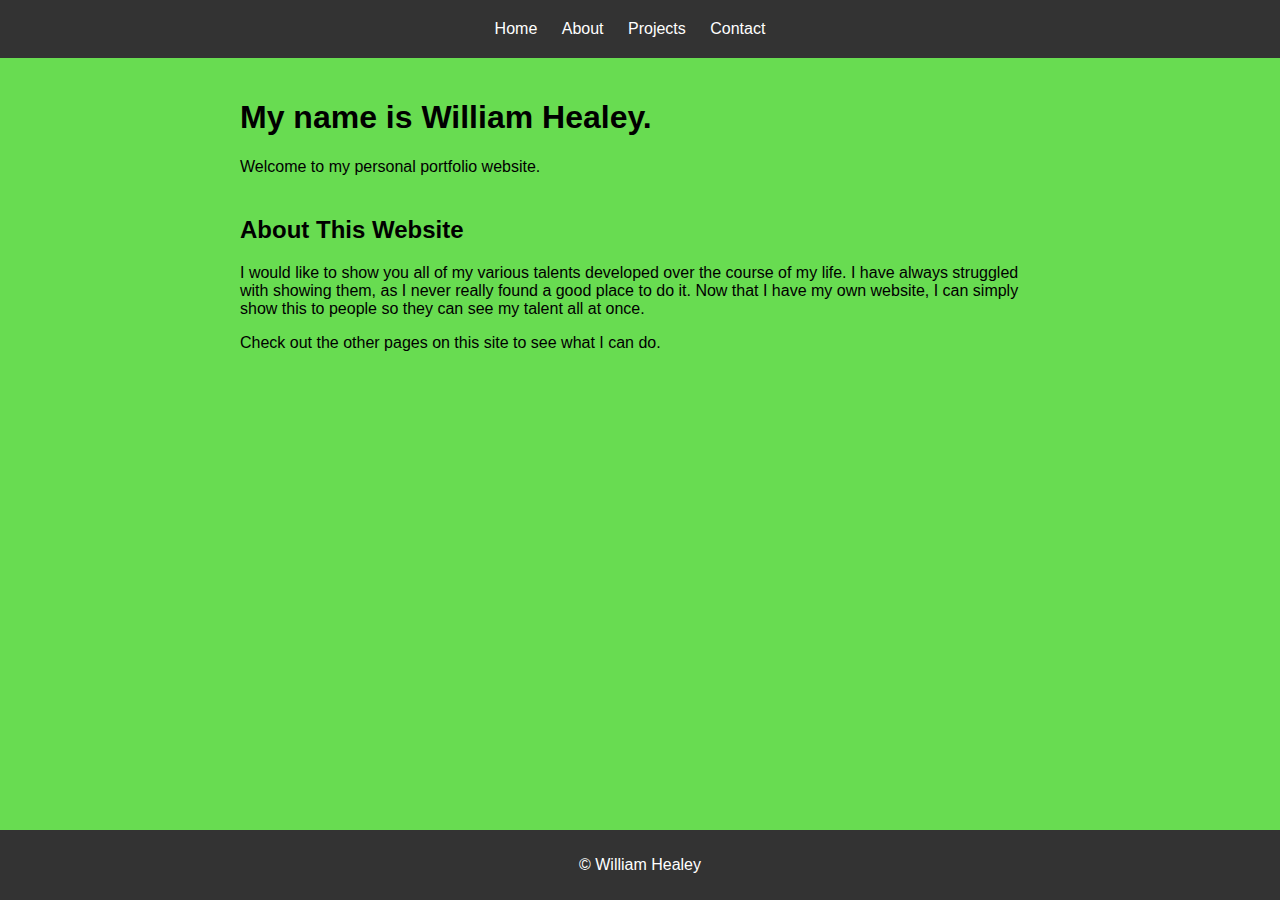
<file: My Website/index.html>
<head>
  <title>William Healey - Portfolio</title>
  <meta name="viewport" content="width=device-width, initial-scale=1.0">
  <link href="style.css" rel="stylesheet">
  <style>
    body {
      display: flex;
      flex-direction: column;
      min-height: 100vh;
      margin: 0;
    }

    main {
      flex: 1;
    }

    footer {
      background-color: #333;
      color: #fff;
      padding: 10px;
      text-align: center;
    }
  </style>
</head>

<body>
  <header>
    <nav>
      <ul>
        <li><a href="index.html">Home</a></li>
        <li><a href="about.html">About</a></li>
        <li><a href="projects.html">Projects</a></li>
        <li><a href="contact.html">Contact</a></li>
      </ul>
    </nav>
  </header>
  <main>
    <section id="hero">
      <h1>My name is William Healey.</h1>
      <p>Welcome to my personal portfolio website.</p>
    </section>
    <section id="about">
      <h2>About This Website</h2>
      <p>I would like to show you all of my various talents developed over the course of my life. I have always
        struggled with showing them, as I never really found a good place to do it. Now that I have my own website, I
        can simply show this to people so they can see my talent all at once.</p>
      <p>Check out the other pages on this site to see what I can do.</p>
    </section>
  </main>
  <footer>
    <p>© William Healey</p>
  </footer>
</body>

</html>
</file>
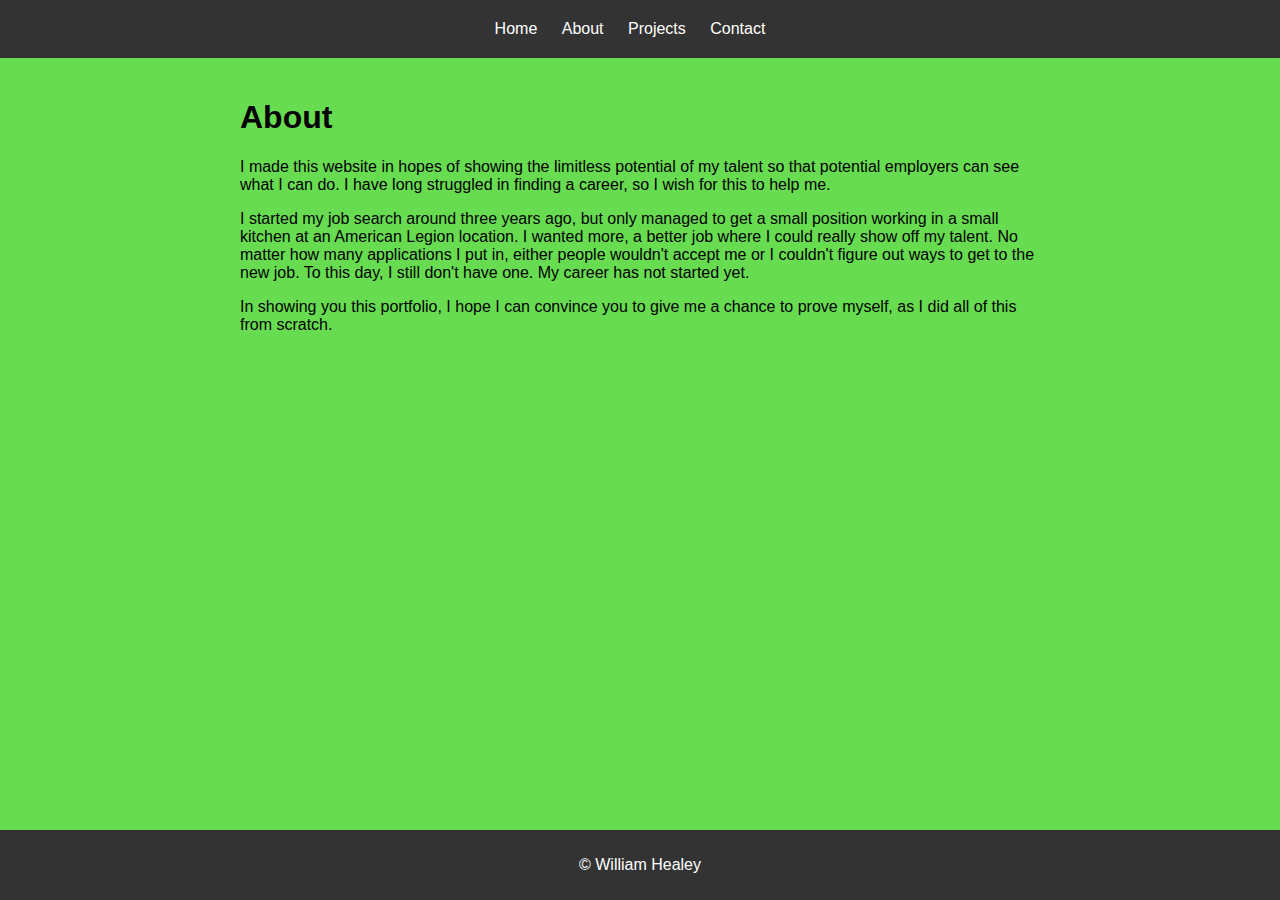
<file: My Website/about.html>
<!DOCTYPE html>
   <html lang="en">

    <head>
        <meta charset="UTF-8">
        <meta name="viewport" content="width=device-width, initial-scale=1.0">
        <title>Projects</title>
        <style>
            body {
                display: flex;
                flex-direction: column;
                min-height: 100vh;
                margin: 0;
            }

            main {
                flex: 1;
            }

            footer {
                background-color: #333;
                color: #fff;
                padding: 10px;
                text-align: center;
            }
        </style>
        <link href="style.css" rel="stylesheet">
    </head>

    <body>
        <header>
            <nav>
                <ul>
                    <li><a href="index.html">Home</a></li>
                    <li><a href="about.html">About</a></li>
                    <li><a href="projects.html">Projects</a></li>
                    <li><a href="contact.html">Contact</a></li>
                </ul>
            </nav>
        </header>
        <main>
            <h1>About</h1>
            <p>I made this website in hopes of showing the limitless potential of my talent so that potential employers can see what I can do. I have long struggled in finding a career, so I wish for this to help me.</p>
            <p>I started my job search around three years ago, but only managed to get a small position working in a small kitchen at an American Legion location. I wanted more, a better job where I could really show off my talent. No matter how many applications I put in, either people wouldn't accept me or I couldn't figure out ways to get to the new job. To this day, I still don't have one. My career has not started yet.</p>
            <p>In showing you this portfolio, I hope I can convince you to give me a chance to prove myself, as I did all of this from scratch.</p>
        </main>
        <footer>
            <p>© William Healey</p>
        </footer>
    </body>
</html>
</file>
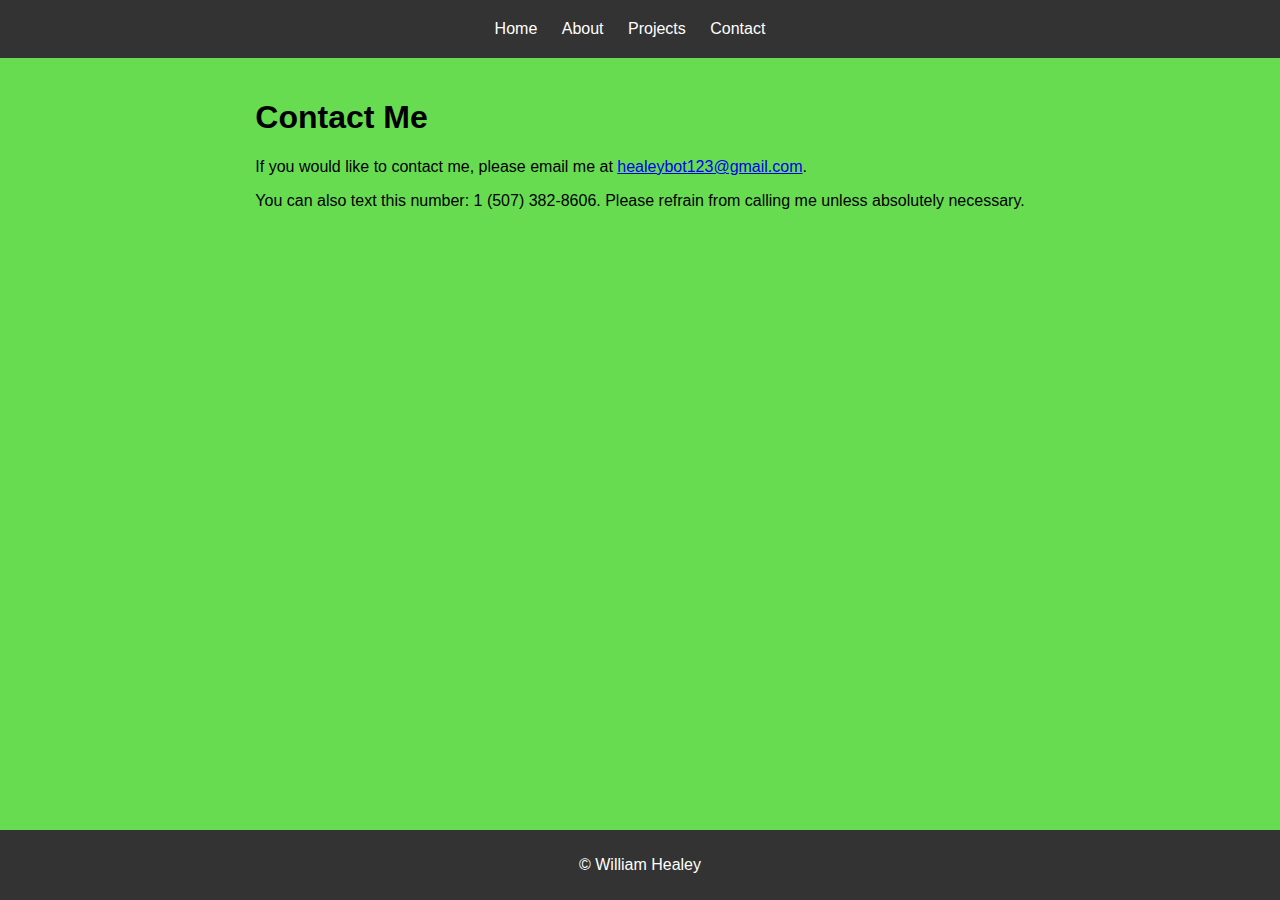
<file: My Website/contact.html>
<!DOCTYPE html>
    <html lang="en">

    <head>
        <meta charset="UTF-8">
        <meta name="viewport" content="width=device-width, initial-scale=1.0">
        <title>Contact Me</title>
        <style>
            body {
                display: flex;
                flex-direction: column;
                min-height: 100vh;
                margin: 0;
            }

            main {
                flex: 1;
            }

            footer {
                background-color: #333;
                color: #fff;
                padding: 10px;
                text-align: center;
            }
        </style>
        <link href="style.css" rel="stylesheet">
    </head>

    <body>
        <header>
            <nav>
                <ul>
                    <li><a href="index.html">Home</a></li>
                    <li><a href="about.html">About</a></li>
                    <li><a href="projects.html">Projects</a></li>
                    <li><a href="contact.html">Contact</a></li>
                </ul>
            </nav>
        </header>

        <main>
            <h1>Contact Me</h1>
            <p>If you would like to contact me, please email me at <a href="mailto: healeybot123@gmail.com" target="_blank">healeybot123@gmail.com</a>.</p>
            <p>You can also text this number: 1 (507) 382-8606. Please refrain from calling me unless absolutely necessary.</p>
            
        </main>

        <footer>
            <p>© William Healey</p>
        </footer>
    </body>

    </html>
</file>
<file: My Website/style.css>
body {
  background-color: #b2b2b2;
  font-family: Arial, sans-serif;
  margin: 5;
  padding: 0;
}

header {
  background-color: #333;
  color: #fff;
  padding: 20px;
  text-align: center;
}

nav ul {
  list-style-type: none;
  margin: 0;
  padding: 0;
}

nav ul li {
  display: inline-block;
  margin-right: 20px;
}

nav ul li a {
  color: #fff;
  text-decoration: none;
}

main {
  max-width: 800px;
  margin: 0 auto;
  padding: 20px;
}

section {
  margin-bottom: 40px;
}

footer {
  background-color: #333;
  color: #fff;
  padding: 10px;
  text-align: center;
}

@media (max-width: 768px) {
  nav ul li {
    display: block;
    margin-right: 0;
    margin-bottom: 10px;
  }

  main {
    padding: 10px;
  }
}

@media (max-width: 480px) {
  header {
    padding: 10px;
  }

  nav ul li {
    display: block;
    text-align: center;
  }

  main {
    padding: 5px;
  }

  section {
    margin-bottom: 20px;
  }
}


body {
  background-color: #68dc51;}
</file>
